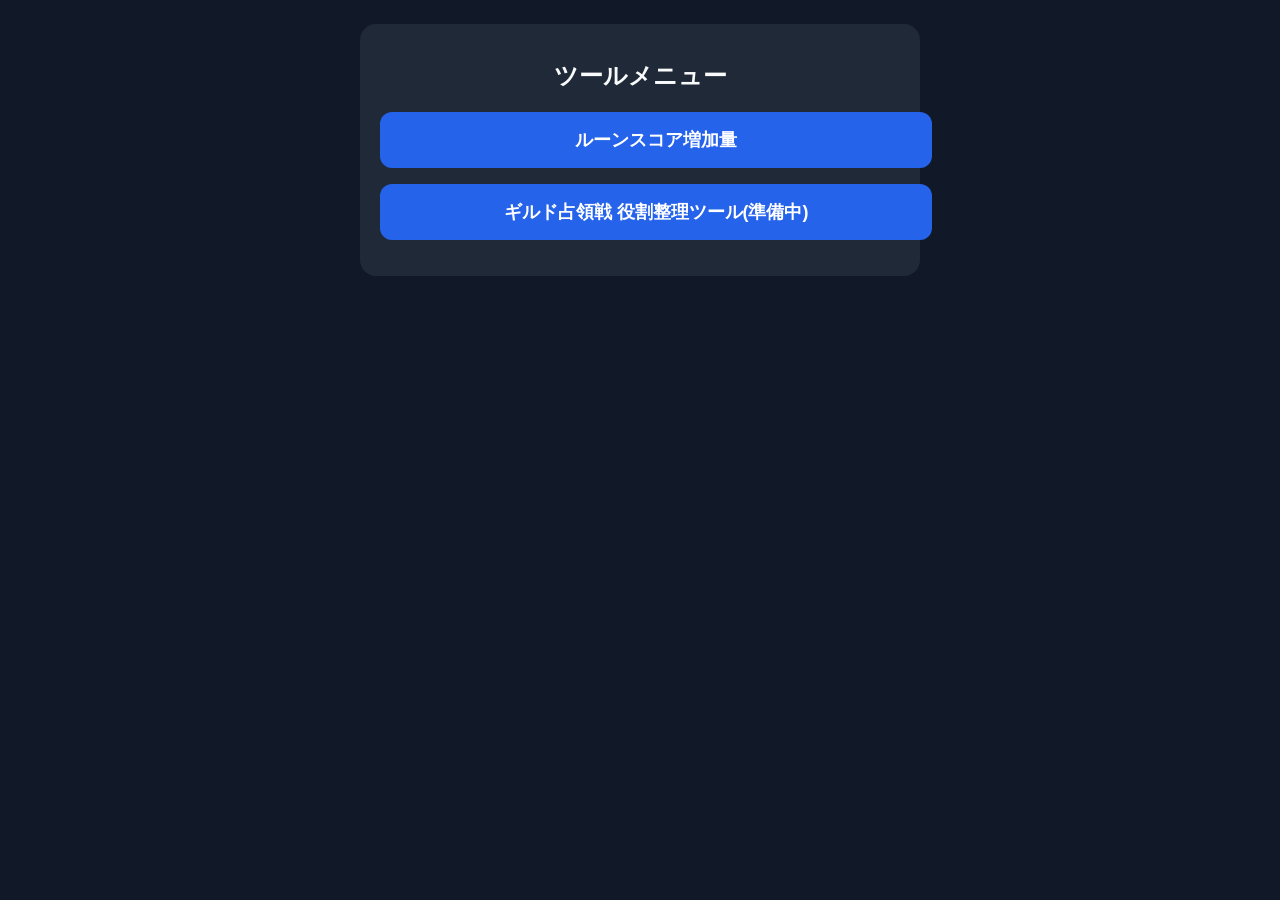
<file: index.html>
<!DOCTYPE html>
<html lang="ja">
<head>
  <meta charset="UTF-8">
  <meta name="viewport" content="width=device-width, initial-scale=1.0">
  <title>ツールメニュー</title>
  <style>
    body {
      font-family: sans-serif;
      background: #111827;
      color: #f9fafb;
      margin: 0;
      padding: 24px;
    }
    .container {
      max-width: 520px;
      margin: 0 auto;
      background: #1f2937;
      border-radius: 16px;
      padding: 20px;
      text-align: center;
    }
    h1 {
      font-size: 24px;
      margin-bottom: 20px;
    }
    .menu-btn {
      display: block;
      width: 100%;
      padding: 16px;
      margin-bottom: 16px;
      background: #2563eb;
      color: white;
      font-size: 18px;
      border-radius: 12px;
      text-decoration: none;
      font-weight: bold;
    }
    .menu-btn:hover {
      background: #1d4ed8;
    }
  </style>
</head>
<body>
  <div class="container">
    <h1>ツールメニュー</h1>
    <a class="menu-btn" href="rune/index.html">ルーンスコア増加量</a>
    <a class="menu-btn" href="guild/index.html">ギルド占領戦 役割整理ツール(準備中)</a>

  </div>
</body>
</html>
</file>
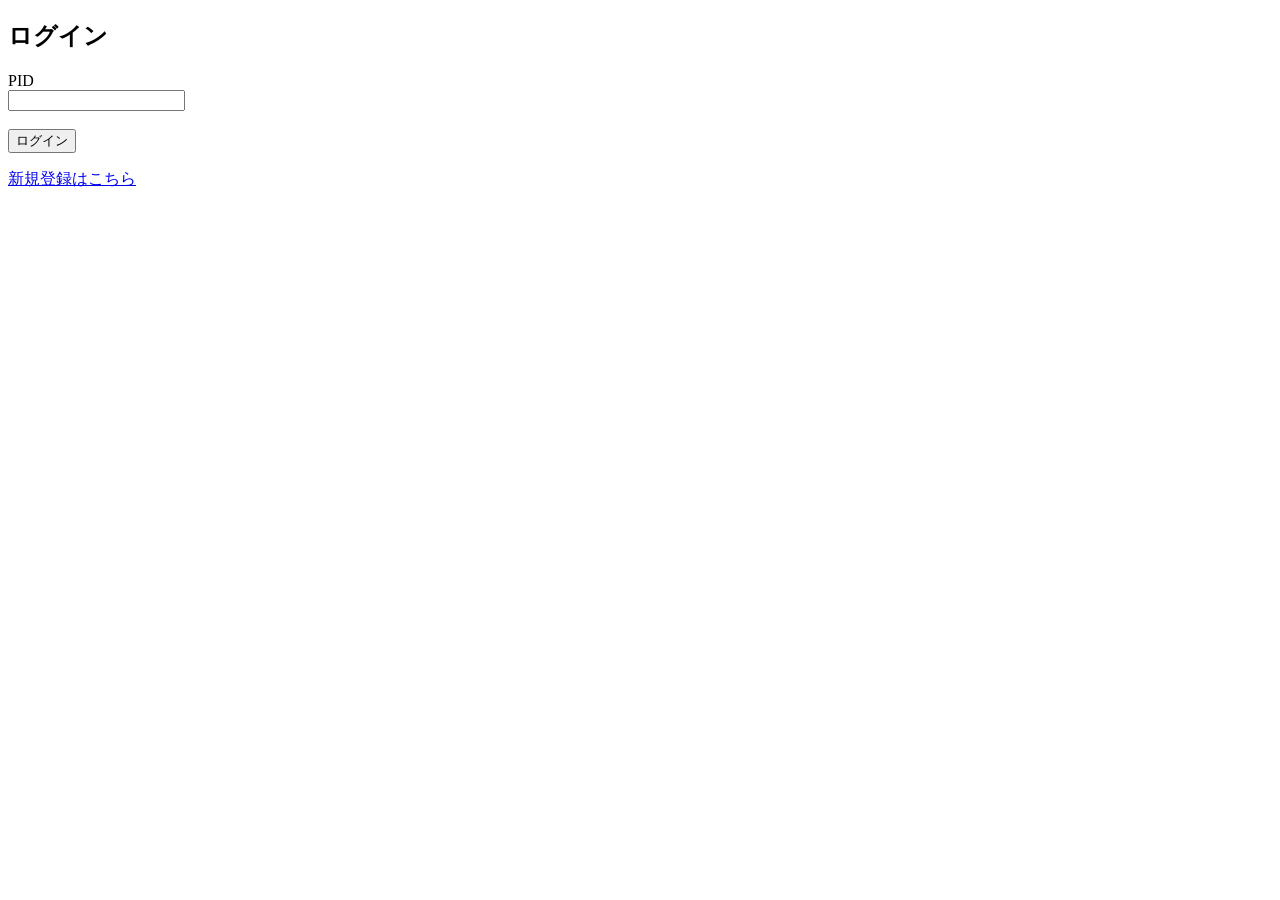
<file: auth/login.html>
<!DOCTYPE html>
<html lang="ja">
<head>
  <meta charset="UTF-8">
  <title>ログイン</title>
</head>
<body>

  <h2>ログイン</h2>

  <label>PID</label><br>
  <input id="pid"><br><br>

  <button onclick="login()">ログイン</button>

  <p><a href="register.html">新規登録はこちら</a></p>

<script>
async function login() {
  const pid = document.getElementById("pid").value;

  if (!pid) {
    alert("PIDを入力してください");
    return;
  }

  const res = await fetch("http://217.142.226.174:3000/login", {
    method: "POST",
    headers: { "Content-Type": "application/json" },
    body: JSON.stringify({ pid })
  });

  const data = await res.json();

  if (data.error) {
    alert(data.error);
  } else {
    // ログイン成功 → トークンとニックネームを保存
    localStorage.setItem("token", data.token);
    localStorage.setItem("nickname", data.nickname);

    alert("ログイン成功！");
    location.href = "../index.html"; // メニューへ
  }
}
</script>

</body>
</html>
</file>
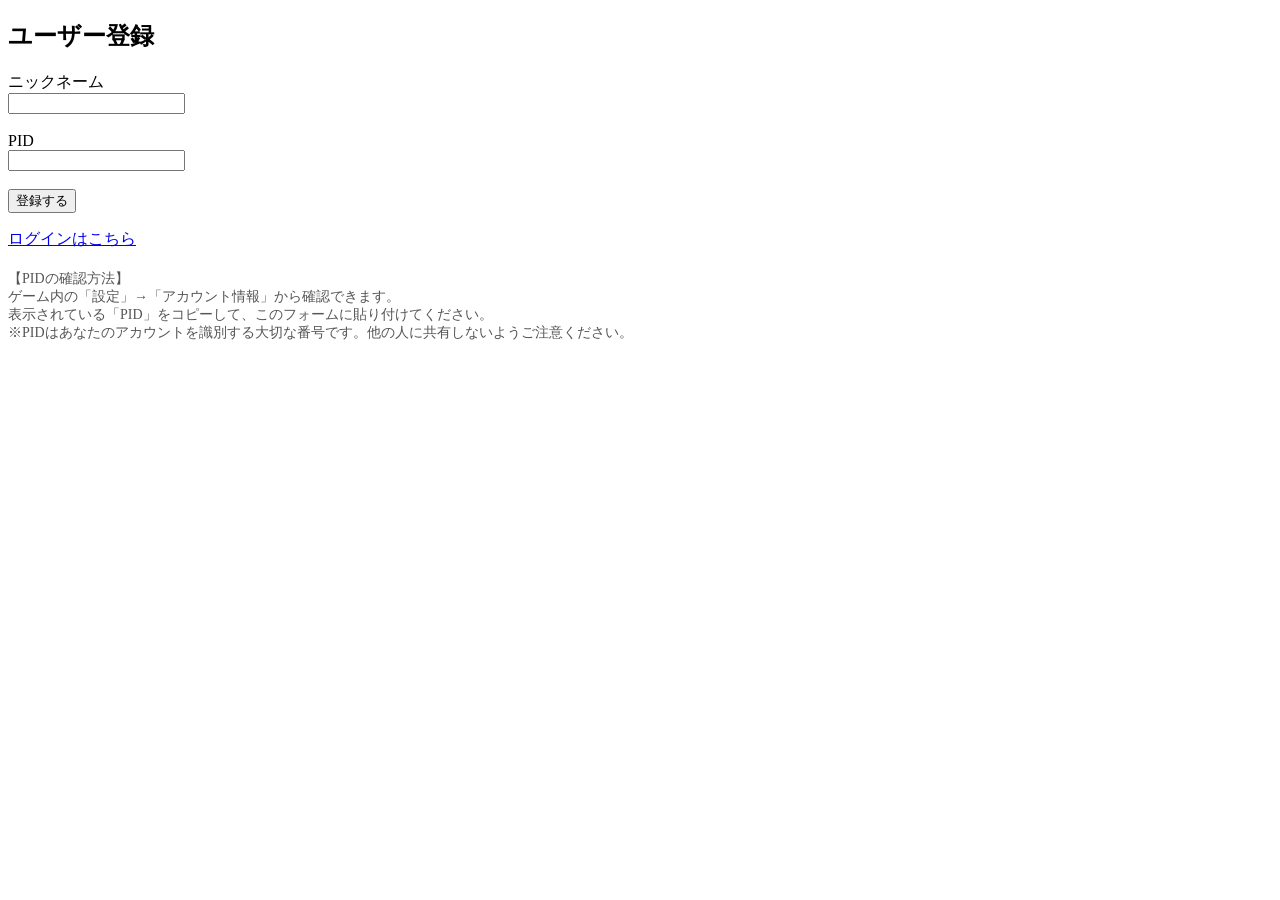
<file: auth/register.html>
<!DOCTYPE html>
<html lang="ja">
<head>
  <meta charset="UTF-8">
  <title>ユーザー登録</title>
</head>
<body>

  <h2>ユーザー登録</h2>

  <label>ニックネーム</label><br>
  <input id="nickname"><br><br>

  <label>PID</label><br>
  <input id="pid"><br><br>

  <button onclick="register()">登録する</button>

  <p><a href="login.html">ログインはこちら</a></p>

  <p style="font-size: 14px; color: #555; margin-top: 20px;">
    【PIDの確認方法】<br>
    ゲーム内の「設定」→「アカウント情報」から確認できます。<br>
    表示されている「PID」をコピーして、このフォームに貼り付けてください。<br>
    ※PIDはあなたのアカウントを識別する大切な番号です。他の人に共有しないようご注意ください。
  </p>

<script>
async function register() {
  const nickname = document.getElementById("nickname").value;
  const pid = document.getElementById("pid").value;

  if (!nickname || !pid) {
    alert("ニックネームとPIDを入力してください");
    return;
  }

  const res = await fetch("http://192.168.1.8:3000/register", {
    method: "POST",
    headers: { "Content-Type": "application/json" },
    body: JSON.stringify({ nickname, pid })
  });

  const data = await res.json();

  if (data.error) {
    alert(data.error);
  } else {
    alert("登録が完了しました！");
    location.href = "login.html";
  }
}
</script>

</body>
</html>
</file>
